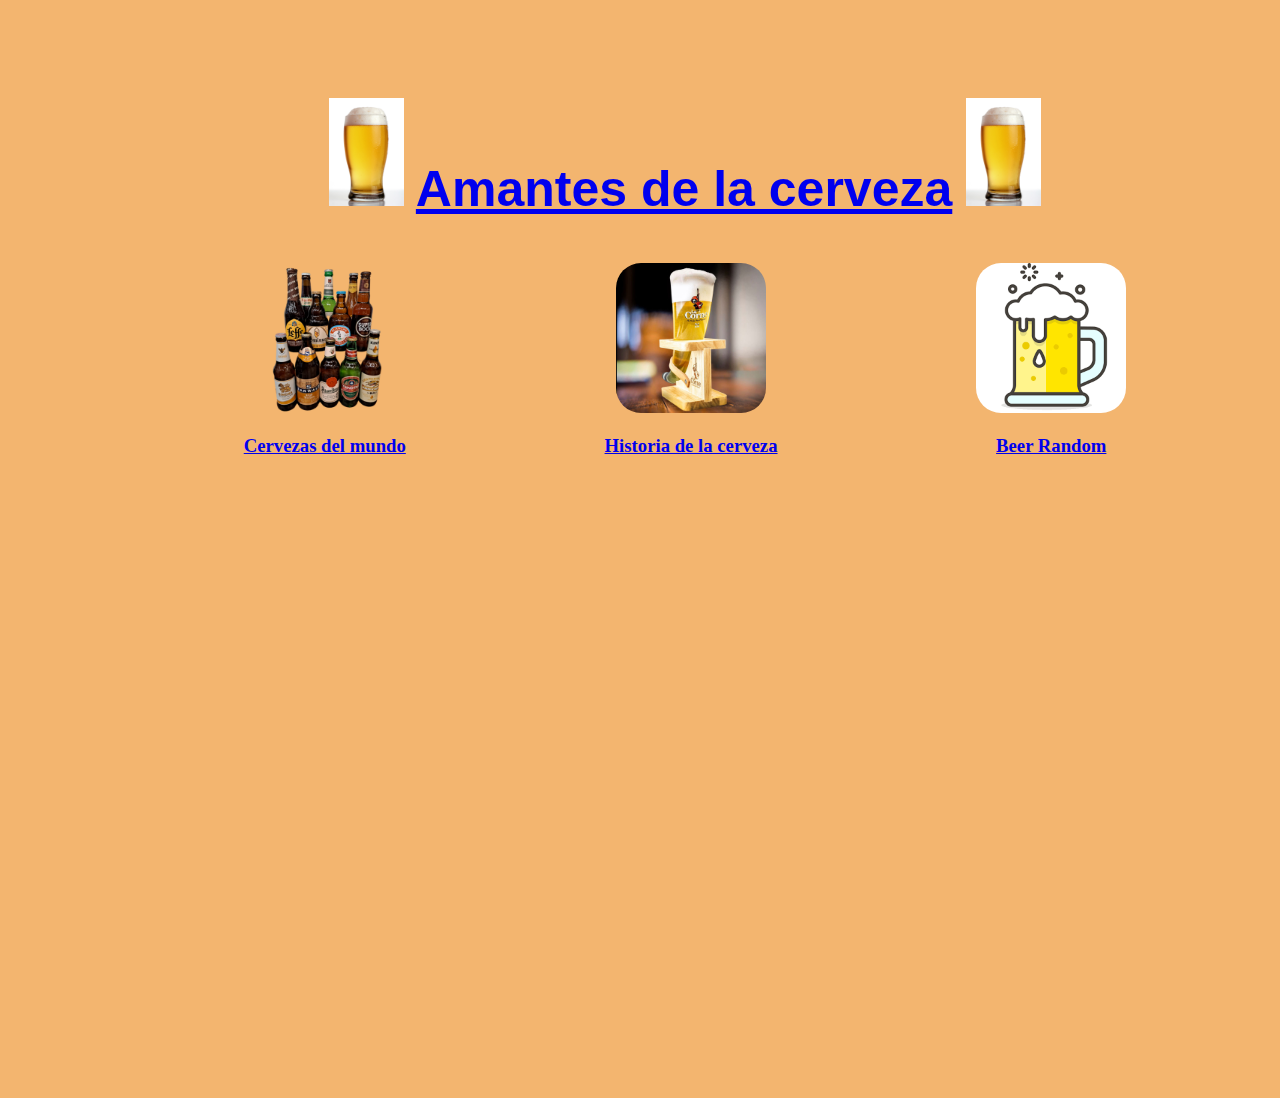
<file: index.html>
<!DOCTYPE html>
<html lang="en">

<head>
    <meta charset="UTF-8">
    <meta http-equiv="X-UA-Compatible" content="IE=edge">
    <meta name="viewport" content="width=device-width, initial-scale=1.0">
    <title>Amantes de la cerveza</title>
    <link rel="stylesheet" href="css/index.css">
</head>

<body>
    <header>
        <img src="assets/beer-principal.jpg" alt="beer-principal" width="75px">
        <a href="index.html">Amantes de la cerveza</a>
        <img src="assets/beer-principal.jpg" alt="beer-principal" width="75px">
    </header>
    <div>
        <nav>
            <div>
                <img src="assets/cervezas_del_mundo.png" alt="cervezas_del_mundo" id="menu-nav">
                <a href="html/cervezas_del_mundo.html">
                    <h3>Cervezas del mundo</h3>
                </a>
            </div>
            <div>
                <img src="assets/birra.jpg" alt="birra" id="menu-nav">
                <a href="html/historia_de_la_cerveza.html">
                    <h3>Historia de la cerveza</h3>
                </a>
            </div>
            <div>
                <img src="assets/beer.png" alt="birra" id="menu-nav">
                <a href="html/beerRandom.html">
                    <h3>Beer Random</h3>
                </a>
            </div>
        </nav>
    </div>
</body>

</html>
</file>
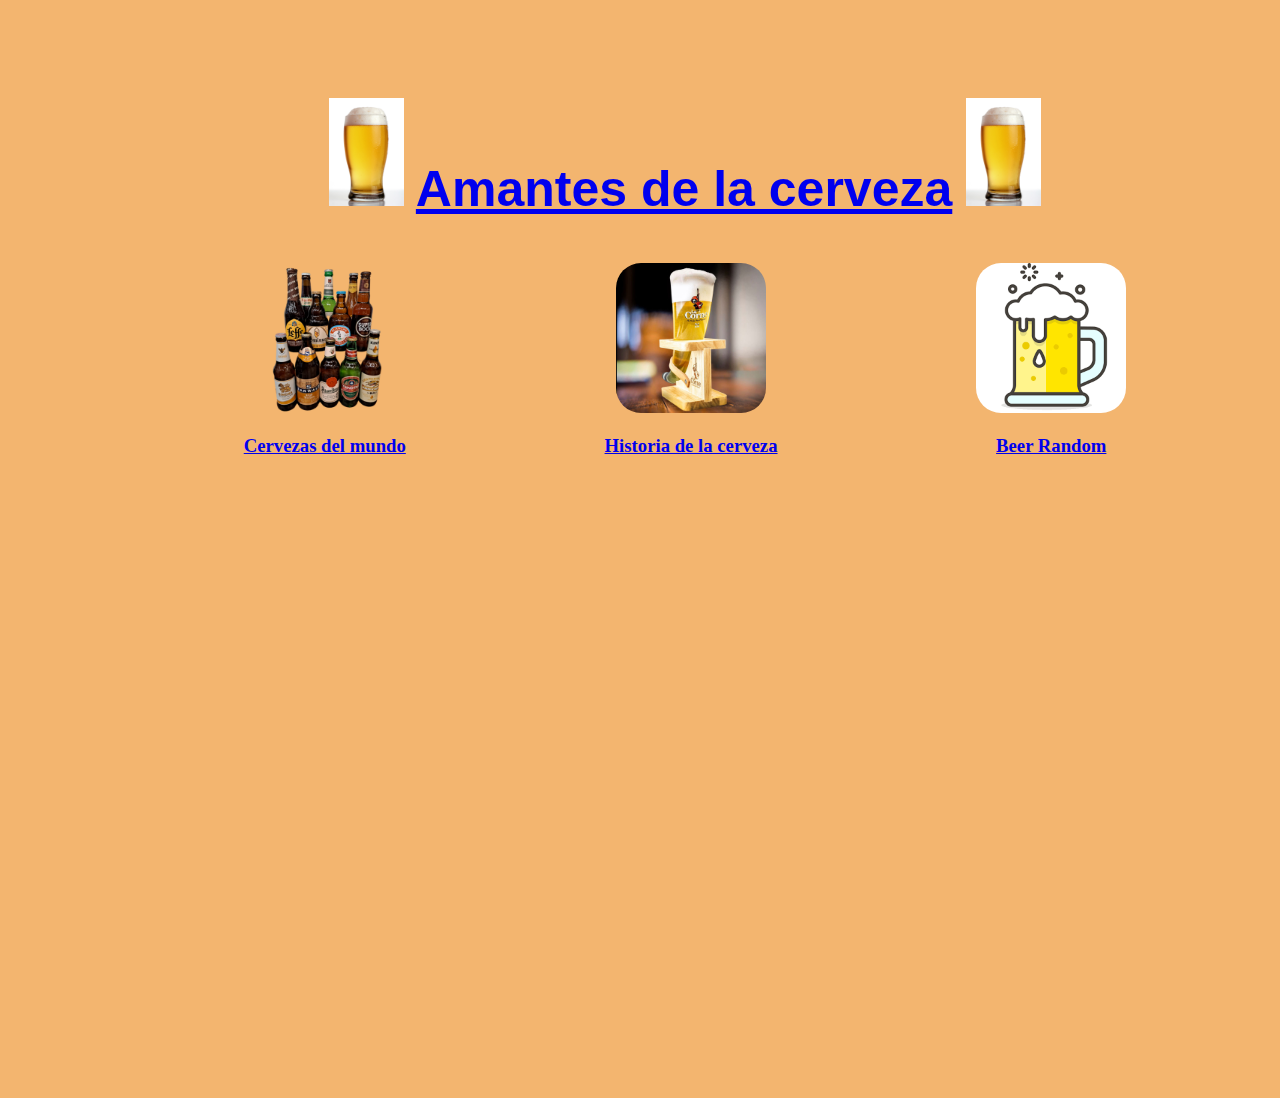
<file: html/cervezas_del_mundo.html>
<!DOCTYPE html>
<html lang="en">

<head>
    <meta charset="UTF-8">
    <meta http-equiv="X-UA-Compatible" content="IE=edge">
    <meta name="viewport" content="width=device-width, initial-scale=1.0">
    <title>Cervezas del Mundo</title>
    <link rel="stylesheet" href="../css/index.css">
</head>

<body>
    <header>
        <img src="../assets/beer-principal.jpg" alt="beer-principal" width="75px">
        <a href="historia_de_la_cerveza.html">Amantes de la cerveza</a>
        <img src="../assets/beer-principal.jpg" alt="beer-principal" width="75px">
    </header>
    <div>
        <nav>
            <div>
                <img src="../assets/cervezas_del_mundo.png" alt="cervezas_del_mundo" id="menu-nav">
                <a href="../html/cervezas_del_mundo.html">
                    <h3>Cervezas del mundo</h3>
                </a>
            </div>
            <div>
                <img src="../assets/birra.jpg" alt="birra" id="menu-nav">
                <a href="../html/historia_de_la_cerveza.html">
                    <h3>Historia de la cerveza</h3>
                </a>
            </div>
            <div>
                <img src="../assets/beer.png" alt="birra" id="menu-nav">
                <a href="../html/beerRandom.html">
                    <h3>Beer Random</h3>
                </a>
            </div>
        </nav>
    </div>
    <div id="beers"></div>
    <script src="../js/app.js"></script>
</body>

</html>
</file>
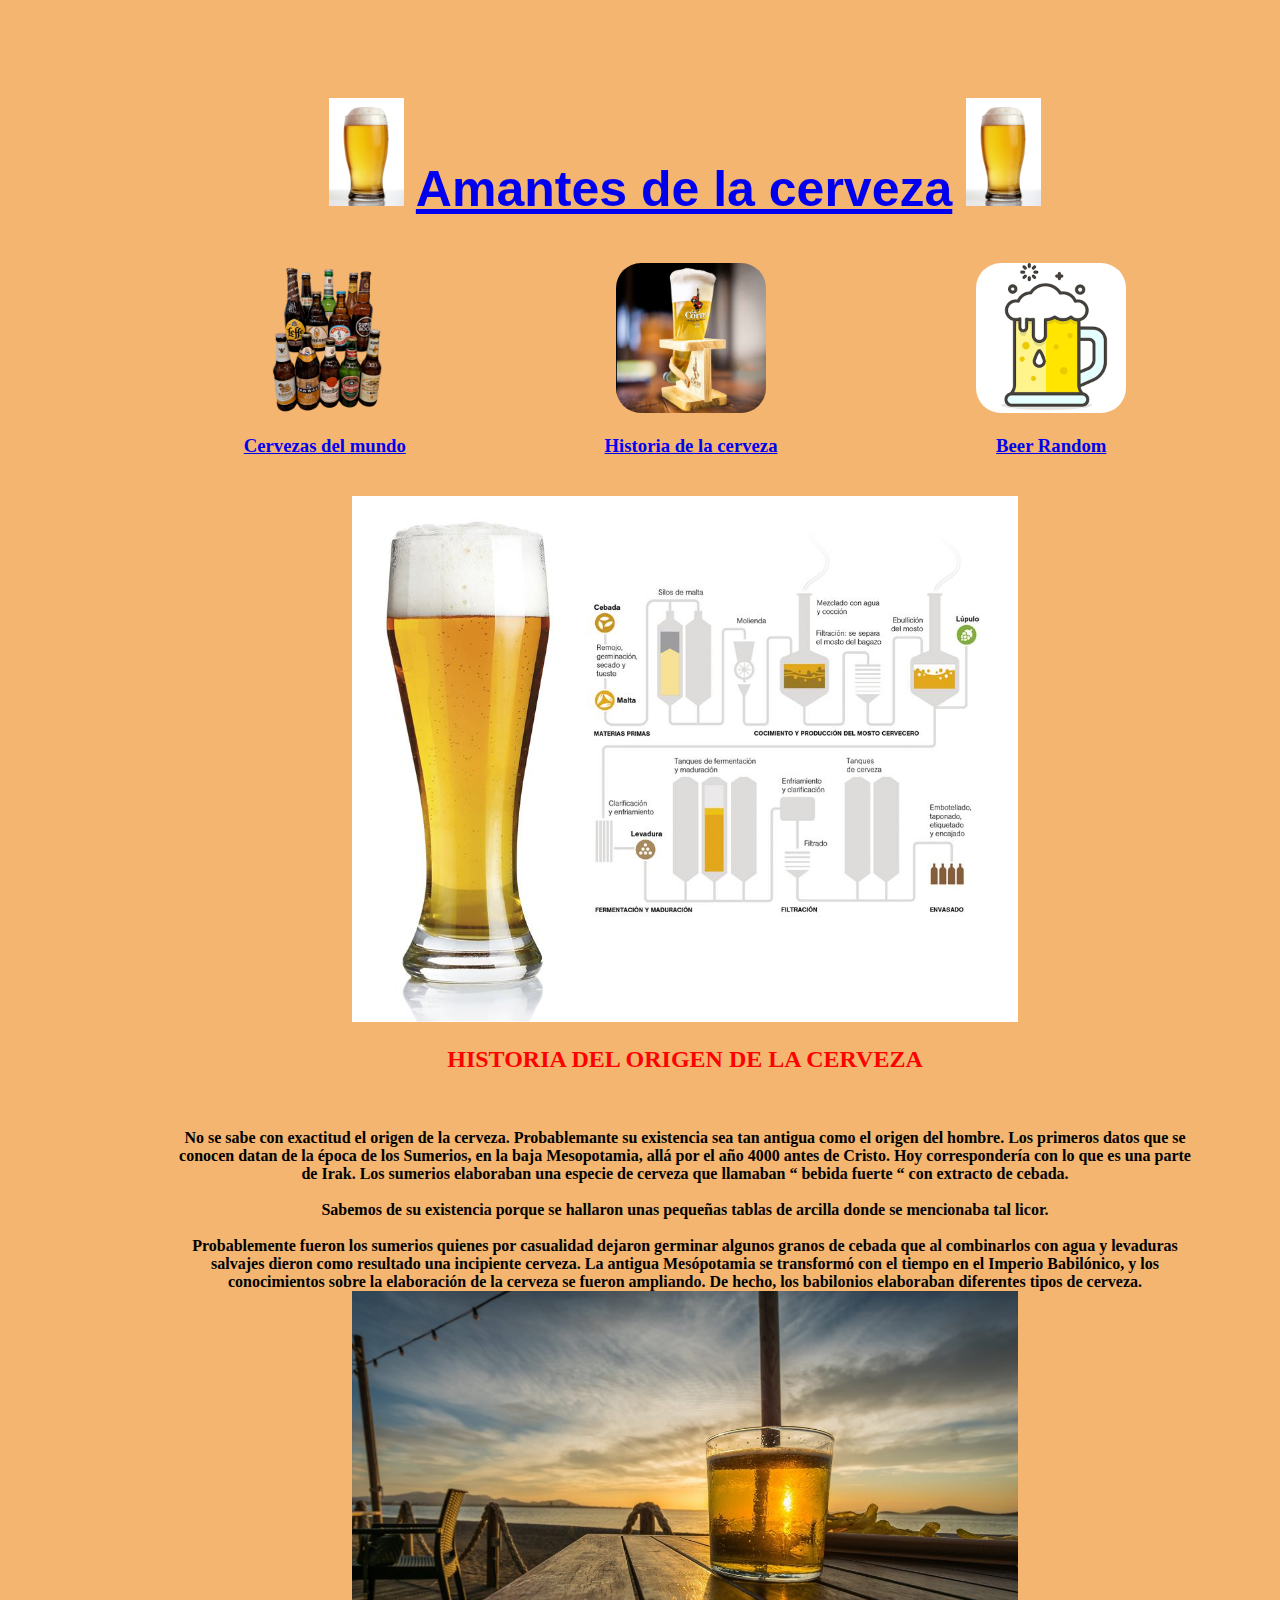
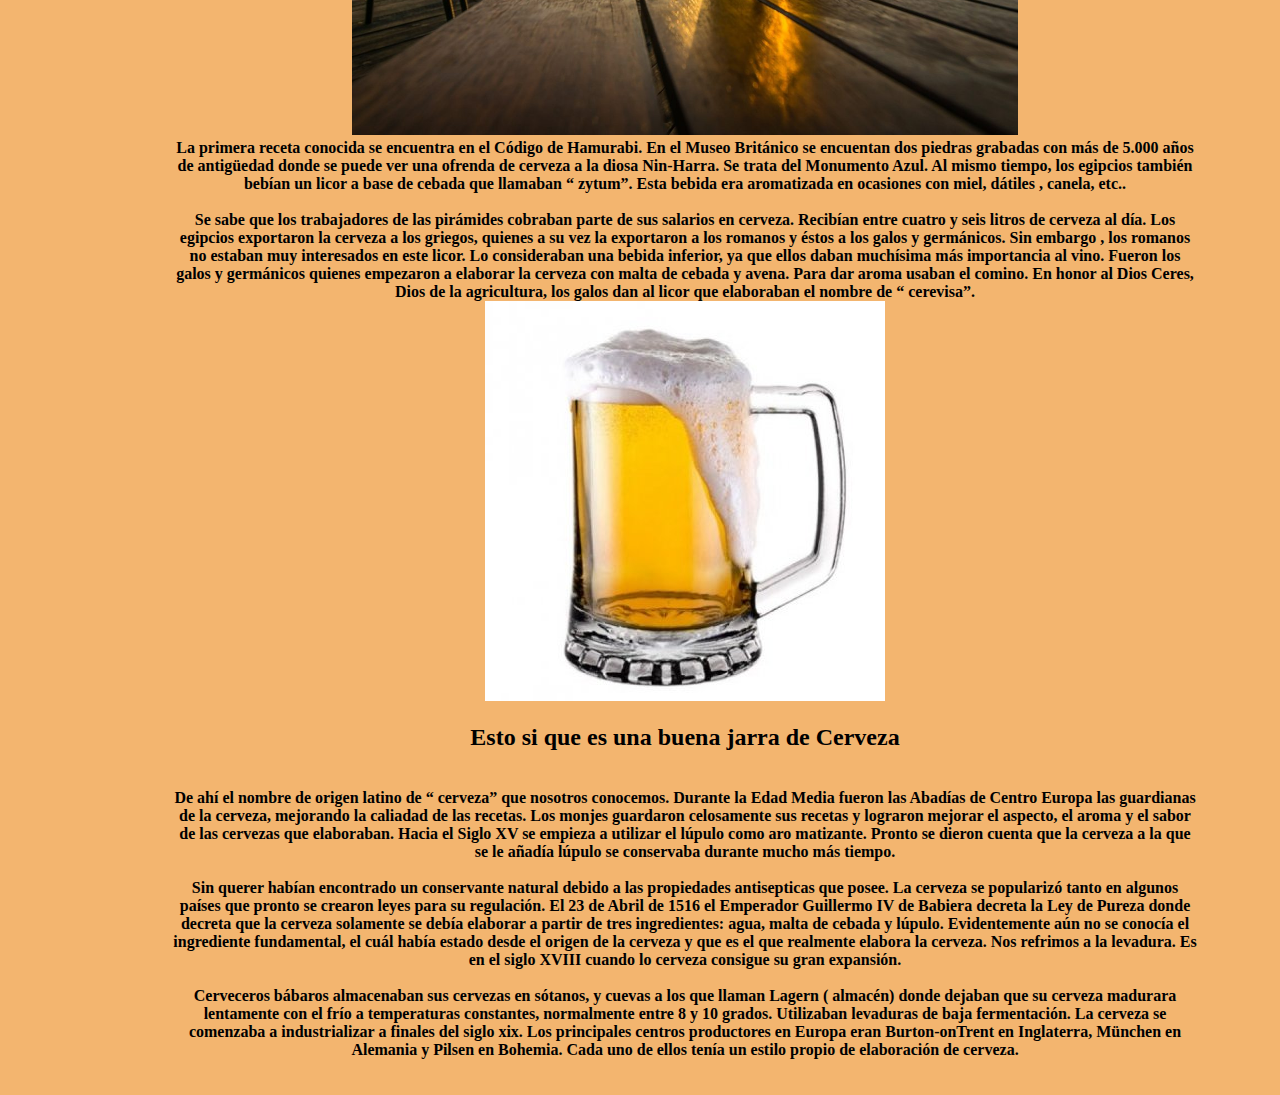
<file: html/historia_de_la_cerveza.html>
<!DOCTYPE html>
<html lang="en">

<head>
    <meta charset="UTF-8">
    <meta http-equiv="X-UA-Compatible" content="IE=edge">
    <meta name="viewport" content="width=device-width, initial-scale=1.0">
    <title>Historia de la Cerveza</title>
    <link rel="stylesheet" href="../css/index.css">
</head>

<body>
    <header>
        <img src="../assets/beer-principal.jpg" alt="beer-principal" width="75px">
        <a href="historia_de_la_cerveza.html">Amantes de la cerveza</a>
        <img src="../assets/beer-principal.jpg" alt="beer-principal" width="75px">
    </header>
    <div>
        <nav>
            <div>
                <img src="../assets/cervezas_del_mundo.png" alt="cervezas_del_mundo" id="menu-nav">
                <a href="../html/cervezas_del_mundo.html">
                    <h3>Cervezas del mundo</h3>
                </a>
            </div>
            <div>
                <img src="../assets/birra.jpg" alt="birra" id="menu-nav">
                <a href="../html/historia_de_la_cerveza.html">
                    <h3>Historia de la cerveza</h3>
                </a>
            </div>
            <div>
                <img src="../assets/beer.png" alt="birra" id="menu-nav">
                <a href="../html/beerRandom.html">
                    <h3>Beer Random</h3>
                </a>
            </div>
        </nav>
    </div>
    <div class="container-two">
        <img src="../assets/historia-cerveza.jpg" alt="Historia de la Cerveza" width="65%">
        <p class="history">
            <h2 style="color: red;"> HISTORIA DEL ORIGEN DE LA CERVEZA</h2>
            <br>
            <br> No se sabe con exactitud el origen de la cerveza. Probablemante su existencia sea tan antigua como el origen del hombre. Los primeros datos que se conocen datan de la época de los Sumerios, en la baja Mesopotamia, allá por el año 4000
            antes de Cristo. Hoy correspondería con lo que es una parte de Irak. Los sumerios elaboraban una especie de cerveza que llamaban “ bebida fuerte “ con extracto de cebada.
            <br>
            <br> Sabemos de su existencia porque se hallaron unas pequeñas tablas de arcilla donde se mencionaba tal licor.
            <br>
            <br> Probablemente fueron los sumerios quienes por casualidad dejaron germinar algunos granos de cebada que al combinarlos con agua y levaduras salvajes dieron como resultado una incipiente cerveza. La antigua Mesópotamia se transformó con
            el tiempo en el Imperio Babilónico, y los conocimientos sobre la elaboración de la cerveza se fueron ampliando. De hecho, los babilonios elaboraban diferentes tipos de cerveza.
            <br>
            <img src="../assets/cerveza-mexicana.jpg" alt="Cerveza Mexicana" width="65%">
            <br> La primera receta conocida se encuentra en el Código de Hamurabi. En el Museo Británico se encuentan dos piedras grabadas con más de 5.000 años de antigüedad donde se puede ver una ofrenda de cerveza a la diosa Nin-Harra. Se trata del
            Monumento Azul. Al mismo tiempo, los egipcios también bebían un licor a base de cebada que llamaban “ zytum”. Esta bebida era aromatizada en ocasiones con miel, dátiles , canela, etc..
            <br>
            <br> Se sabe que los trabajadores de las pirámides cobraban parte de sus salarios en cerveza. Recibían entre cuatro y seis litros de cerveza al día. Los egipcios exportaron la cerveza a los griegos, quienes a su vez la exportaron a los romanos
            y éstos a los galos y germánicos. Sin embargo , los romanos no estaban muy interesados en este licor. Lo consideraban una bebida inferior, ya que ellos daban muchísima más importancia al vino. Fueron los galos y germánicos quienes empezaron
            a elaborar la cerveza con malta de cebada y avena. Para dar aroma usaban el comino. En honor al Dios Ceres, Dios de la agricultura, los galos dan al licor que elaboraban el nombre de “ cerevisa”.
            <br>

            <div class="jarra-cerveza">
                <img src="../assets/jarra-cerveza.jpg" alt="Jarra de Cerveza">
                <p>
                    <h2>Esto si que es una buena jarra de Cerveza</h2>
                </p>
            </div>
            <br> De ahí el nombre de origen latino de “ cerveza” que nosotros conocemos. Durante la Edad Media fueron las Abadías de Centro Europa las guardianas de la cerveza, mejorando la caliadad de las recetas. Los monjes guardaron celosamente sus
            recetas y lograron mejorar el aspecto, el aroma y el sabor de las cervezas que elaboraban. Hacia el Siglo XV se empieza a utilizar el lúpulo como aro matizante. Pronto se dieron cuenta que la cerveza a la que se le añadía lúpulo se conservaba
            durante mucho más tiempo.
            <br>
            <br> Sin querer habían encontrado un conservante natural debido a las propiedades antisepticas que posee. La cerveza se popularizó tanto en algunos países que pronto se crearon leyes para su regulación. El 23 de Abril de 1516 el Emperador
            Guillermo IV de Babiera decreta la Ley de Pureza donde decreta que la cerveza solamente se debía elaborar a partir de tres ingredientes: agua, malta de cebada y lúpulo. Evidentemente aún no se conocía el ingrediente fundamental, el cuál había
            estado desde el origen de la cerveza y que es el que realmente elabora la cerveza. Nos refrimos a la levadura. Es en el siglo XVIII cuando lo cerveza consigue su gran expansión.
            <br>
            <br> Cerveceros bábaros almacenaban sus cervezas en sótanos, y cuevas a los que llaman Lagern ( almacén) donde dejaban que su cerveza madurara lentamente con el frío a temperaturas constantes, normalmente entre 8 y 10 grados. Utilizaban levaduras
            de baja fermentación. La cerveza se comenzaba a industrializar a finales del siglo xix. Los principales centros productores en Europa eran Burton-onTrent en Inglaterra, München en Alemania y Pilsen en Bohemia. Cada uno de ellos tenía un estilo
            propio de elaboración de cerveza.
        </p>
    </div>
</body>

</html>
</file>
<file: css/index.css>
/*****************************
******  BODY -- INDEX ********
*****************************/

body {
    position: absolute;
    background-color: #f3b56f;
    display: block;
    padding: 45px;
    text-align: center;
    width: 100%;
    height: 1000px;
    margin-left: auto;
    margin-right: auto;
}

#menu-nav {
    display: inline-block;
    align-items: center;
    width: 150px;
    height: 150px;
    border-radius: 25px;
}

ul {
    list-style: none;
    display: flex;
}

nav {
    width: 100%;
    display: inline-flex;
    justify-content: space-evenly;
}

header {
    font-size: 50px;
    font-family: 'Trebuchet MS', 'Lucida Sans Unicode', 'Lucida Grande', 'Lucida Sans', Arial, sans-serif;
    font-weight: bold;
    text-align: center;
    padding: 45px;
    margin-left: auto;
    margin-right: auto;
}

#beers {
    display: inline-block;
    align-items: center;
}

.container-two {
    display: inline-block;
    align-items: center;
    font-size: medium;
    justify-content: center;
    width: 80%;
    margin-left: 30px;
    margin-right: 30px;
    padding: 20px;
    text-align: center;
    font-weight: bold;
}

#mapid {
    display: inline-block;
    align-items: center;
}
</file>
